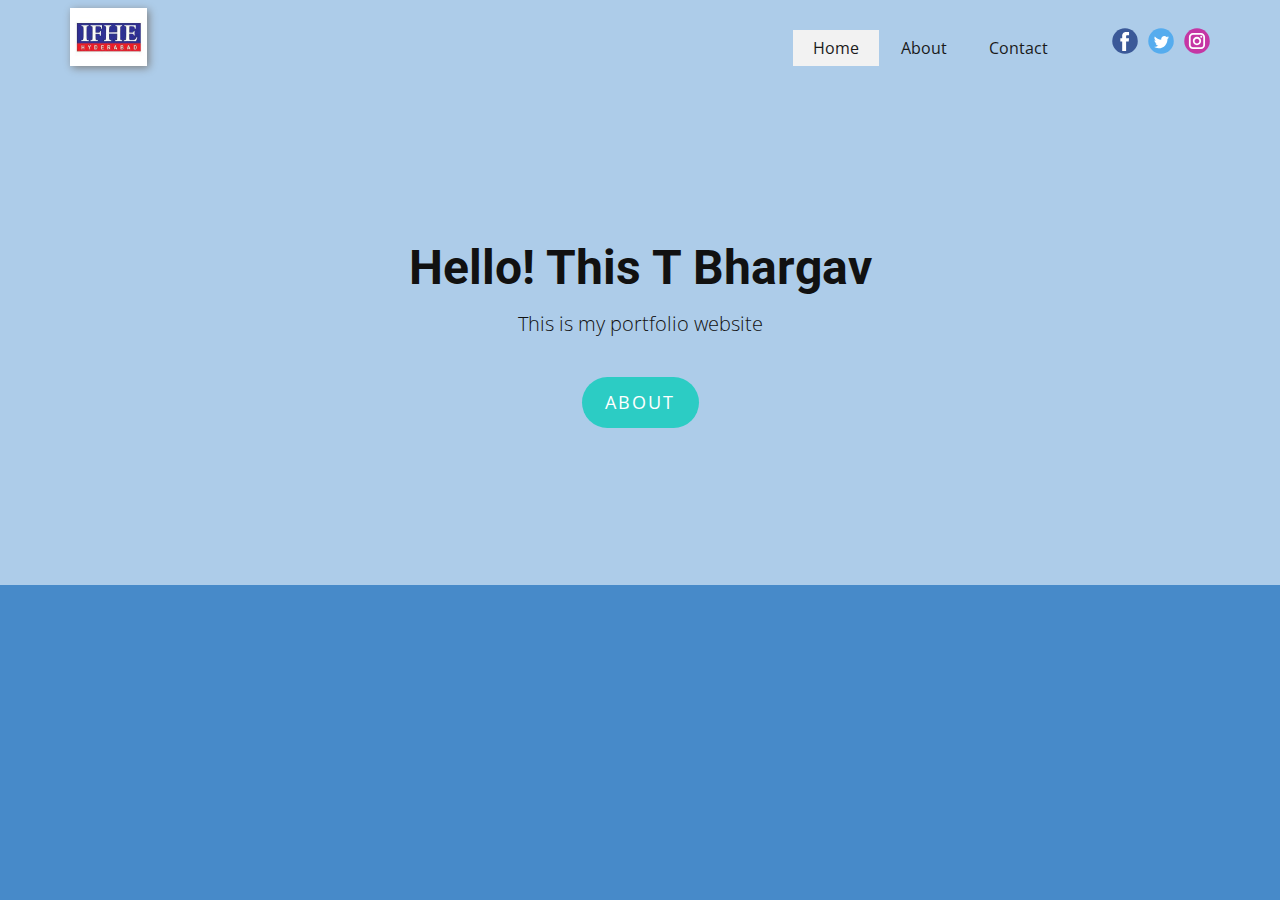
<file: index.html>
<!DOCTYPE html>
<html style="font-size: 16px;">
  <head>
    <meta name="viewport" content="width=device-width, initial-scale=1.0">
    <meta charset="utf-8">
    <meta name="keywords" content="ATTENDANCE MANAGEMENT SYSTEM">
    <meta name="description" content="">
    <meta name="page_type" content="np-template-header-footer-from-plugin">
    <title>Home</title>
    <link rel="stylesheet" href="nicepage.css" media="screen">
<link rel="stylesheet" href="Home.css" media="screen">
    <script class="u-script" type="text/javascript" src="jquery.js" defer=""></script>
    <script class="u-script" type="text/javascript" src="nicepage.js" defer=""></script>
    <meta name="generator" content="Nicepage 3.29.1, nicepage.com">
    <link id="u-theme-google-font" rel="stylesheet" href="https://fonts.googleapis.com/css?family=Roboto:100,100i,300,300i,400,400i,500,500i,700,700i,900,900i|Open+Sans:300,300i,400,400i,600,600i,700,700i,800,800i">
    
    
    <script type="application/ld+json">{
		"@context": "http://schema.org",
		"@type": "Organization",
		"name": "",
		"logo": "images/download32.jpg",
		"sameAs": [
				"Home.html",
				"Home.html",
				"Home.html"
		]
}</script>
    <meta name="theme-color" content="#478ac9">
    <meta property="og:title" content="Home">
    <meta property="og:type" content="website">
  </head>
  <body data-home-page="Home.html" data-home-page-title="Home" class="u-body u-palette-1-base"><header class="u-align-left u-clearfix u-header u-palette-1-light-2 u-header" id="sec-3643"><div class="u-clearfix u-sheet u-sheet-1">
        <a href="Home.html" data-page-id="33794076" class="u-image u-logo u-image-1" data-image-width="259" data-image-height="194" title="Home" data-animation-name="fadeIn" data-animation-duration="1000" data-animation-delay="0" data-animation-direction="">
          <img src="images/download32.jpg" class="u-logo-image u-logo-image-1">
        </a>
        <div class="u-social-icons u-spacing-10 u-social-icons-1">
          <a class="u-social-url" title="facebook" target="_blank" href="Home.html"><span class="u-icon u-social-facebook u-social-icon u-icon-1"><svg class="u-svg-link" preserveAspectRatio="xMidYMin slice" viewBox="0 0 112 112" style=""><use xmlns:xlink="http://www.w3.org/1999/xlink" xlink:href="#svg-0bee"></use></svg><svg class="u-svg-content" viewBox="0 0 112 112" x="0" y="0" id="svg-0bee"><circle fill="currentColor" cx="56.1" cy="56.1" r="55"></circle><path fill="#FFFFFF" d="M73.5,31.6h-9.1c-1.4,0-3.6,0.8-3.6,3.9v8.5h12.6L72,58.3H60.8v40.8H43.9V58.3h-8V43.9h8v-9.2
            c0-6.7,3.1-17,17-17h12.5v13.9H73.5z"></path></svg></span>
          </a>
          <a class="u-social-url" title="twitter" target="_blank" href="Home.html"><span class="u-icon u-social-icon u-social-twitter u-icon-2"><svg class="u-svg-link" preserveAspectRatio="xMidYMin slice" viewBox="0 0 112 112" style=""><use xmlns:xlink="http://www.w3.org/1999/xlink" xlink:href="#svg-855e"></use></svg><svg class="u-svg-content" viewBox="0 0 112 112" x="0" y="0" id="svg-855e"><circle fill="currentColor" class="st0" cx="56.1" cy="56.1" r="55"></circle><path fill="#FFFFFF" d="M83.8,47.3c0,0.6,0,1.2,0,1.7c0,17.7-13.5,38.2-38.2,38.2C38,87.2,31,85,25,81.2c1,0.1,2.1,0.2,3.2,0.2
            c6.3,0,12.1-2.1,16.7-5.7c-5.9-0.1-10.8-4-12.5-9.3c0.8,0.2,1.7,0.2,2.5,0.2c1.2,0,2.4-0.2,3.5-0.5c-6.1-1.2-10.8-6.7-10.8-13.1
            c0-0.1,0-0.1,0-0.2c1.8,1,3.9,1.6,6.1,1.7c-3.6-2.4-6-6.5-6-11.2c0-2.5,0.7-4.8,1.8-6.7c6.6,8.1,16.5,13.5,27.6,14
            c-0.2-1-0.3-2-0.3-3.1c0-7.4,6-13.4,13.4-13.4c3.9,0,7.3,1.6,9.8,4.2c3.1-0.6,5.9-1.7,8.5-3.3c-1,3.1-3.1,5.8-5.9,7.4
            c2.7-0.3,5.3-1,7.7-2.1C88.7,43,86.4,45.4,83.8,47.3z"></path></svg></span>
          </a>
          <a class="u-social-url" title="instagram" target="_blank" href="Home.html"><span class="u-icon u-social-icon u-social-instagram u-icon-3"><svg class="u-svg-link" preserveAspectRatio="xMidYMin slice" viewBox="0 0 112 112" style=""><use xmlns:xlink="http://www.w3.org/1999/xlink" xlink:href="#svg-4ca7"></use></svg><svg class="u-svg-content" viewBox="0 0 112 112" x="0" y="0" id="svg-4ca7"><circle fill="currentColor" cx="56.1" cy="56.1" r="55"></circle><path fill="#FFFFFF" d="M55.9,38.2c-9.9,0-17.9,8-17.9,17.9C38,66,46,74,55.9,74c9.9,0,17.9-8,17.9-17.9C73.8,46.2,65.8,38.2,55.9,38.2
            z M55.9,66.4c-5.7,0-10.3-4.6-10.3-10.3c-0.1-5.7,4.6-10.3,10.3-10.3c5.7,0,10.3,4.6,10.3,10.3C66.2,61.8,61.6,66.4,55.9,66.4z"></path><path fill="#FFFFFF" d="M74.3,33.5c-2.3,0-4.2,1.9-4.2,4.2s1.9,4.2,4.2,4.2s4.2-1.9,4.2-4.2S76.6,33.5,74.3,33.5z"></path><path fill="#FFFFFF" d="M73.1,21.3H38.6c-9.7,0-17.5,7.9-17.5,17.5v34.5c0,9.7,7.9,17.6,17.5,17.6h34.5c9.7,0,17.5-7.9,17.5-17.5V38.8
            C90.6,29.1,82.7,21.3,73.1,21.3z M83,73.3c0,5.5-4.5,9.9-9.9,9.9H38.6c-5.5,0-9.9-4.5-9.9-9.9V38.8c0-5.5,4.5-9.9,9.9-9.9h34.5
            c5.5,0,9.9,4.5,9.9,9.9V73.3z"></path></svg></span>
          </a>
        </div>
        <nav class="u-align-left u-menu u-menu-dropdown u-offcanvas u-menu-1">
          <div class="menu-collapse" style="font-size: 1rem;">
            <a class="u-button-style u-nav-link" href="#">
              <svg class="u-svg-link" preserveAspectRatio="xMidYMin slice" viewBox="0 0 302 302" style=""><use xmlns:xlink="http://www.w3.org/1999/xlink" xlink:href="#svg-8a8f"></use></svg>
              <svg xmlns="http://www.w3.org/2000/svg" xmlns:xlink="http://www.w3.org/1999/xlink" version="1.1" id="svg-8a8f" x="0px" y="0px" viewBox="0 0 302 302" style="enable-background:new 0 0 302 302;" xml:space="preserve" class="u-svg-content"><g><rect y="36" width="302" height="30"></rect><rect y="236" width="302" height="30"></rect><rect y="136" width="302" height="30"></rect>
</g><g></g><g></g><g></g><g></g><g></g><g></g><g></g><g></g><g></g><g></g><g></g><g></g><g></g><g></g><g></g></svg>
            </a>
          </div>
          <div class="u-custom-menu u-nav-container">
            <ul class="u-nav u-spacing-2 u-unstyled u-nav-1"><li class="u-nav-item"><a class="u-active-grey-5 u-button-style u-hover-grey-10 u-nav-link u-text-active-grey-90 u-text-grey-90 u-text-hover-grey-90" href="Home.html" style="padding: 10px 20px;">Home</a>
</li><li class="u-nav-item"><a class="u-active-grey-5 u-button-style u-hover-grey-10 u-nav-link u-text-active-grey-90 u-text-grey-90 u-text-hover-grey-90" href="About.html" style="padding: 10px 20px;">About</a>
</li><li class="u-nav-item"><a class="u-active-grey-5 u-button-style u-hover-grey-10 u-nav-link u-text-active-grey-90 u-text-grey-90 u-text-hover-grey-90" href="contact.html" style="padding: 10px 20px;">Contact</a>
</li></ul>
          </div>
          <div class="u-custom-menu u-nav-container-collapse">
            <div class="u-align-center u-black u-container-style u-inner-container-layout u-opacity u-opacity-95 u-sidenav">
              <div class="u-inner-container-layout u-sidenav-overflow">
                <div class="u-menu-close"></div>
                <ul class="u-align-center u-nav u-popupmenu-items u-unstyled u-nav-2"><li class="u-nav-item"><a class="u-button-style u-nav-link" href="Home.html" style="padding: 10px 20px;">Home</a>
</li><li class="u-nav-item"><a class="u-button-style u-nav-link" href="About.html" style="padding: 10px 20px;">About</a>
</li><li class="u-nav-item"><a class="u-button-style u-nav-link" href="contact.html" style="padding: 10px 20px;">Contact</a>
</li></ul>
              </div>
            </div>
            <div class="u-black u-menu-overlay u-opacity u-opacity-70"></div>
          </div>
        </nav>
      </div></header>
    <section class="u-align-left u-clearfix u-palette-1-light-2 u-section-1" id="sec-310b">
      <div class="u-clearfix u-sheet u-valign-middle u-sheet-1">
        <div class="u-align-center u-container-style u-group u-palette-1-light-2 u-group-1">
          <div class="u-container-layout u-valign-middle u-container-layout-1">
            <h1 class="u-text u-text-default u-text-1">Hello! This T Bhargav</h1>
            <p class="u-text u-text-2">This is my portfolio website</p>
            <a href="About.html" data-page-id="20308409" class="u-border-none u-btn u-btn-round u-button-style u-color-scheme-summer-time u-color-style-multicolor-1 u-hover-palette-5-light-2 u-palette-4-base u-radius-50 u-btn-1">about</a>
          </div>
        </div>
      </div>
    </section>
    
    
    
  </body>
</html>
</file>
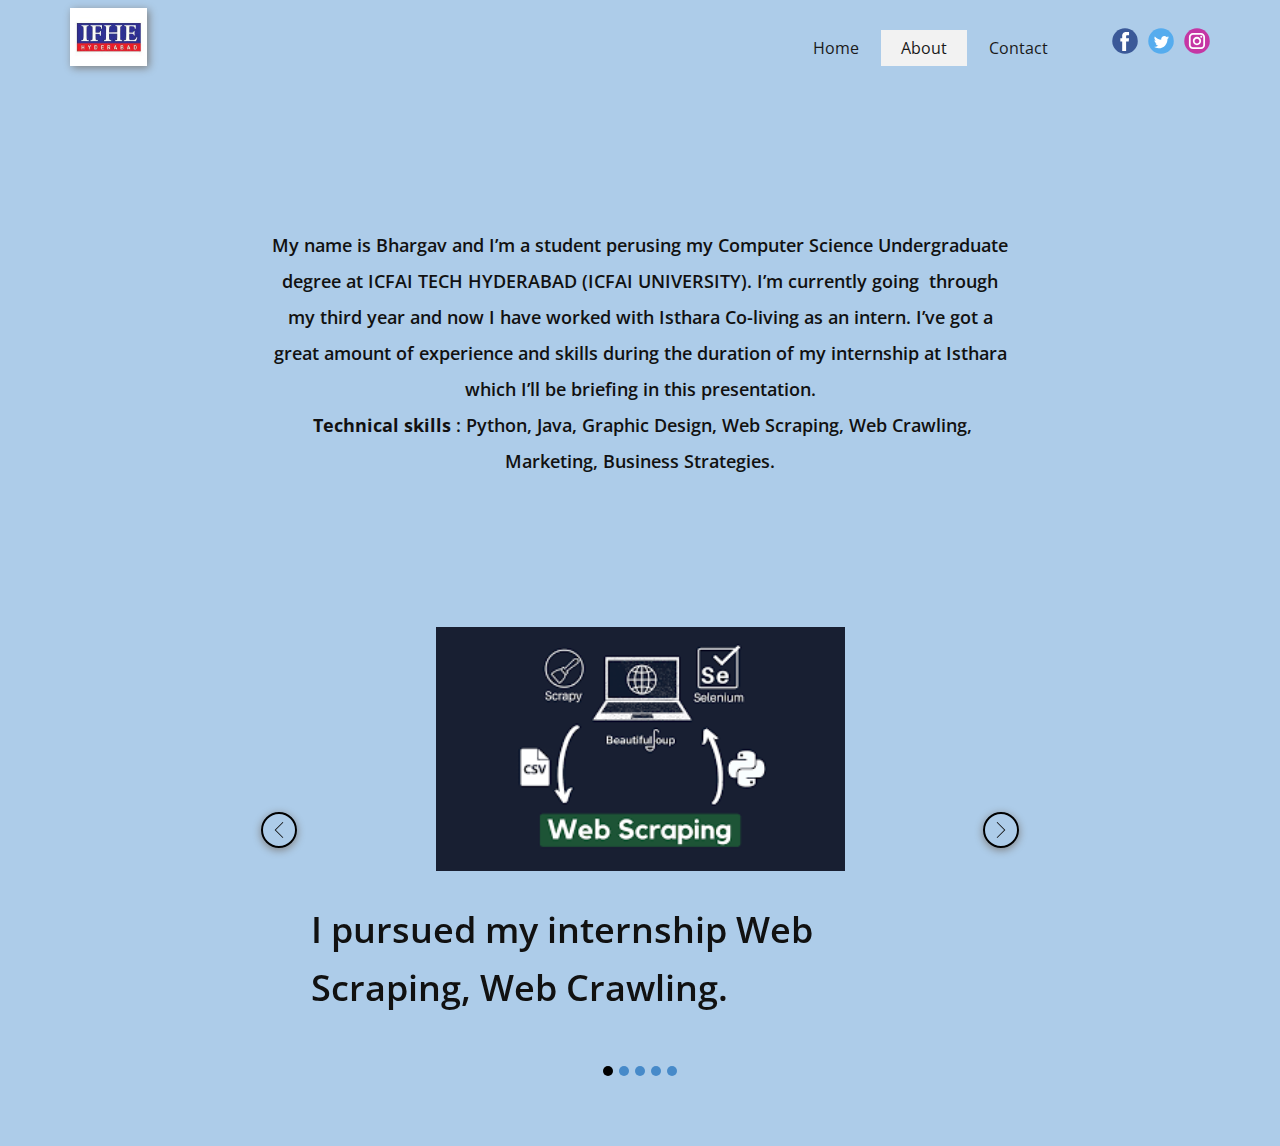
<file: About.html>
<!DOCTYPE html>
<html style="font-size: 16px;">
  <head>
    <meta name="viewport" content="width=device-width, initial-scale=1.0">
    <meta charset="utf-8">
    <meta name="keywords" content="">
    <meta name="description" content="">
    <meta name="page_type" content="np-template-header-footer-from-plugin">
    <title>About</title>
    <link rel="stylesheet" href="nicepage.css" media="screen">
<link rel="stylesheet" href="About.css" media="screen">
    <script class="u-script" type="text/javascript" src="jquery.js" defer=""></script>
    <script class="u-script" type="text/javascript" src="nicepage.js" defer=""></script>
    <meta name="generator" content="Nicepage 3.29.1, nicepage.com">
    <link id="u-theme-google-font" rel="stylesheet" href="https://fonts.googleapis.com/css?family=Roboto:100,100i,300,300i,400,400i,500,500i,700,700i,900,900i|Open+Sans:300,300i,400,400i,600,600i,700,700i,800,800i">
    
    
    
    <script type="application/ld+json">{
		"@context": "http://schema.org",
		"@type": "Organization",
		"name": "",
		"logo": "images/download32.jpg",
		"sameAs": [
				"Home.html",
				"Home.html",
				"Home.html"
		]
}</script>
    <meta name="theme-color" content="#478ac9">
    <meta property="og:title" content="About">
    <meta property="og:type" content="website">
  </head>
  <body class="u-body"><header class="u-align-left u-clearfix u-header u-palette-1-light-2 u-header" id="sec-3643"><div class="u-clearfix u-sheet u-sheet-1">
        <a href="Home.html" data-page-id="33794076" class="u-image u-logo u-image-1" data-image-width="259" data-image-height="194" title="Home" data-animation-name="fadeIn" data-animation-duration="1000" data-animation-delay="0" data-animation-direction="">
          <img src="images/download32.jpg" class="u-logo-image u-logo-image-1">
        </a>
        <div class="u-social-icons u-spacing-10 u-social-icons-1">
          <a class="u-social-url" title="facebook" target="_blank" href="Home.html"><span class="u-icon u-social-facebook u-social-icon u-icon-1"><svg class="u-svg-link" preserveAspectRatio="xMidYMin slice" viewBox="0 0 112 112" style=""><use xmlns:xlink="http://www.w3.org/1999/xlink" xlink:href="#svg-0bee"></use></svg><svg class="u-svg-content" viewBox="0 0 112 112" x="0" y="0" id="svg-0bee"><circle fill="currentColor" cx="56.1" cy="56.1" r="55"></circle><path fill="#FFFFFF" d="M73.5,31.6h-9.1c-1.4,0-3.6,0.8-3.6,3.9v8.5h12.6L72,58.3H60.8v40.8H43.9V58.3h-8V43.9h8v-9.2
            c0-6.7,3.1-17,17-17h12.5v13.9H73.5z"></path></svg></span>
          </a>
          <a class="u-social-url" title="twitter" target="_blank" href="Home.html"><span class="u-icon u-social-icon u-social-twitter u-icon-2"><svg class="u-svg-link" preserveAspectRatio="xMidYMin slice" viewBox="0 0 112 112" style=""><use xmlns:xlink="http://www.w3.org/1999/xlink" xlink:href="#svg-855e"></use></svg><svg class="u-svg-content" viewBox="0 0 112 112" x="0" y="0" id="svg-855e"><circle fill="currentColor" class="st0" cx="56.1" cy="56.1" r="55"></circle><path fill="#FFFFFF" d="M83.8,47.3c0,0.6,0,1.2,0,1.7c0,17.7-13.5,38.2-38.2,38.2C38,87.2,31,85,25,81.2c1,0.1,2.1,0.2,3.2,0.2
            c6.3,0,12.1-2.1,16.7-5.7c-5.9-0.1-10.8-4-12.5-9.3c0.8,0.2,1.7,0.2,2.5,0.2c1.2,0,2.4-0.2,3.5-0.5c-6.1-1.2-10.8-6.7-10.8-13.1
            c0-0.1,0-0.1,0-0.2c1.8,1,3.9,1.6,6.1,1.7c-3.6-2.4-6-6.5-6-11.2c0-2.5,0.7-4.8,1.8-6.7c6.6,8.1,16.5,13.5,27.6,14
            c-0.2-1-0.3-2-0.3-3.1c0-7.4,6-13.4,13.4-13.4c3.9,0,7.3,1.6,9.8,4.2c3.1-0.6,5.9-1.7,8.5-3.3c-1,3.1-3.1,5.8-5.9,7.4
            c2.7-0.3,5.3-1,7.7-2.1C88.7,43,86.4,45.4,83.8,47.3z"></path></svg></span>
          </a>
          <a class="u-social-url" title="instagram" target="_blank" href="Home.html"><span class="u-icon u-social-icon u-social-instagram u-icon-3"><svg class="u-svg-link" preserveAspectRatio="xMidYMin slice" viewBox="0 0 112 112" style=""><use xmlns:xlink="http://www.w3.org/1999/xlink" xlink:href="#svg-4ca7"></use></svg><svg class="u-svg-content" viewBox="0 0 112 112" x="0" y="0" id="svg-4ca7"><circle fill="currentColor" cx="56.1" cy="56.1" r="55"></circle><path fill="#FFFFFF" d="M55.9,38.2c-9.9,0-17.9,8-17.9,17.9C38,66,46,74,55.9,74c9.9,0,17.9-8,17.9-17.9C73.8,46.2,65.8,38.2,55.9,38.2
            z M55.9,66.4c-5.7,0-10.3-4.6-10.3-10.3c-0.1-5.7,4.6-10.3,10.3-10.3c5.7,0,10.3,4.6,10.3,10.3C66.2,61.8,61.6,66.4,55.9,66.4z"></path><path fill="#FFFFFF" d="M74.3,33.5c-2.3,0-4.2,1.9-4.2,4.2s1.9,4.2,4.2,4.2s4.2-1.9,4.2-4.2S76.6,33.5,74.3,33.5z"></path><path fill="#FFFFFF" d="M73.1,21.3H38.6c-9.7,0-17.5,7.9-17.5,17.5v34.5c0,9.7,7.9,17.6,17.5,17.6h34.5c9.7,0,17.5-7.9,17.5-17.5V38.8
            C90.6,29.1,82.7,21.3,73.1,21.3z M83,73.3c0,5.5-4.5,9.9-9.9,9.9H38.6c-5.5,0-9.9-4.5-9.9-9.9V38.8c0-5.5,4.5-9.9,9.9-9.9h34.5
            c5.5,0,9.9,4.5,9.9,9.9V73.3z"></path></svg></span>
          </a>
        </div>
        <nav class="u-align-left u-menu u-menu-dropdown u-offcanvas u-menu-1">
          <div class="menu-collapse" style="font-size: 1rem;">
            <a class="u-button-style u-nav-link" href="#">
              <svg class="u-svg-link" preserveAspectRatio="xMidYMin slice" viewBox="0 0 302 302" style=""><use xmlns:xlink="http://www.w3.org/1999/xlink" xlink:href="#svg-8a8f"></use></svg>
              <svg xmlns="http://www.w3.org/2000/svg" xmlns:xlink="http://www.w3.org/1999/xlink" version="1.1" id="svg-8a8f" x="0px" y="0px" viewBox="0 0 302 302" style="enable-background:new 0 0 302 302;" xml:space="preserve" class="u-svg-content"><g><rect y="36" width="302" height="30"></rect><rect y="236" width="302" height="30"></rect><rect y="136" width="302" height="30"></rect>
</g><g></g><g></g><g></g><g></g><g></g><g></g><g></g><g></g><g></g><g></g><g></g><g></g><g></g><g></g><g></g></svg>
            </a>
          </div>
          <div class="u-custom-menu u-nav-container">
            <ul class="u-nav u-spacing-2 u-unstyled u-nav-1"><li class="u-nav-item"><a class="u-active-grey-5 u-button-style u-hover-grey-10 u-nav-link u-text-active-grey-90 u-text-grey-90 u-text-hover-grey-90" href="Home.html" style="padding: 10px 20px;">Home</a>
</li><li class="u-nav-item"><a class="u-active-grey-5 u-button-style u-hover-grey-10 u-nav-link u-text-active-grey-90 u-text-grey-90 u-text-hover-grey-90" href="About.html" style="padding: 10px 20px;">About</a>
</li><li class="u-nav-item"><a class="u-active-grey-5 u-button-style u-hover-grey-10 u-nav-link u-text-active-grey-90 u-text-grey-90 u-text-hover-grey-90" href="contact.html" style="padding: 10px 20px;">Contact</a>
</li></ul>
          </div>
          <div class="u-custom-menu u-nav-container-collapse">
            <div class="u-align-center u-black u-container-style u-inner-container-layout u-opacity u-opacity-95 u-sidenav">
              <div class="u-inner-container-layout u-sidenav-overflow">
                <div class="u-menu-close"></div>
                <ul class="u-align-center u-nav u-popupmenu-items u-unstyled u-nav-2"><li class="u-nav-item"><a class="u-button-style u-nav-link" href="Home.html" style="padding: 10px 20px;">Home</a>
</li><li class="u-nav-item"><a class="u-button-style u-nav-link" href="About.html" style="padding: 10px 20px;">About</a>
</li><li class="u-nav-item"><a class="u-button-style u-nav-link" href="contact.html" style="padding: 10px 20px;">Contact</a>
</li></ul>
              </div>
            </div>
            <div class="u-black u-menu-overlay u-opacity u-opacity-70"></div>
          </div>
        </nav>
      </div></header>
    <section class="u-clearfix u-palette-1-light-2 u-section-1" id="sec-ad5e">
      <div class="u-clearfix u-sheet u-sheet-1">
        <div class="u-container-style u-group u-palette-1-light-2 u-group-1">
          <div class="u-container-layout u-container-layout-1">
            <p class="u-align-center u-text u-text-1"> My name is Bhargav and I’m a student perusing my Computer Science
Undergraduate degree at ICFAI TECH HYDERABAD (ICFAI UNIVERSITY).
I’m currently going&nbsp; through my third year and now I have worked with Isthara
Co-living as an intern. I’ve got a great amount of experience and skills
during the duration of my internship at Isthara which I’ll be briefing in
this presentation.<br>&nbsp;<span style="font-weight: 700;">Technical skills</span> : Python, Java, Graphic Design, Web Scraping, Web Crawling,
Marketing, Business Strategies.
            </p>
          </div>
        </div>
      </div>
    </section>
    <section class="u-align-center u-clearfix u-palette-1-light-2 u-section-2" id="sec-027c">
      <div class="u-clearfix u-sheet u-sheet-1">
        <div id="carousel-bd35" data-interval="5000" data-u-ride="carousel" class="u-carousel u-expanded-width-xs u-slider u-slider-1">
          <ol class="u-absolute-hcenter u-carousel-indicators u-carousel-indicators-1">
            <li data-u-target="#carousel-bd35" class="u-active u-active-black u-hover-black u-palette-1-base u-shape-circle" data-u-slide-to="0" style="width: 10px; height: 10px; background-image: none;"></li>
            <li data-u-target="#carousel-bd35" class="u-active-black u-hover-black u-palette-1-base u-shape-circle" data-u-slide-to="1" style="width: 10px; height: 10px; background-image: none;"></li>
            <li data-u-target="#carousel-bd35" class="u-active-black u-hover-black u-palette-1-base u-shape-circle" data-u-slide-to="2" style="width: 10px; height: 10px; background-image: none;"></li>
            <li data-u-target="#carousel-bd35" class="u-active-black u-hover-black u-palette-1-base u-shape-circle" data-u-slide-to="3" style="width: 10px; height: 10px; background-image: none;"></li>
            <li data-u-target="#carousel-bd35" class="u-active-black u-hover-black u-palette-1-base u-shape-circle" data-u-slide-to="4" style="width: 10px; height: 10px; background-image: none;"></li>
          </ol>
          <div class="u-carousel-inner" role="listbox">
            <div class="u-active u-carousel-item u-container-style u-slide u-carousel-item-1">
              <div class="u-container-layout u-container-layout-1">
                <img class="u-image u-image-default u-image-1" src="images/download7.png" alt="" data-image-width="293" data-image-height="172">
                <p class="u-text u-text-default u-text-1">I pursued my internship Web Scraping, Web Crawling.</p>
              </div>
            </div>
            <div class="u-align-center u-carousel-item u-container-style u-slide u-carousel-item-2">
              <div class="u-container-layout u-valign-top u-container-layout-2">
                <div alt="" class="u-border-2 u-border-grey-75 u-expanded-width-lg u-expanded-width-md u-expanded-width-sm u-expanded-width-xl u-image u-image-circle u-image-2" data-image-width="311" data-image-height="162"></div>
                <p class="u-text u-text-2">Web Crawling is also part of my internship learnings.&nbsp;</p>
              </div>
            </div>
            <div class="u-carousel-item u-container-style u-slide u-carousel-item-3">
              <div class="u-container-layout u-container-layout-3">
                <div class="u-image u-image-circle u-image-3" alt="" data-image-width="300" data-image-height="168"></div>
                <p class="u-text u-text-default u-text-3">Graphic Designing is the area in which I have started working recently and have created designs of some resposive websites.</p>
              </div>
            </div>
            <div class="u-align-center u-carousel-item u-container-style u-slide u-carousel-item-4">
              <div class="u-container-layout u-valign-top u-container-layout-4">
                <div alt="" class="u-expanded-width-lg u-expanded-width-md u-expanded-width-sm u-expanded-width-xl u-image u-image-circle u-image-4" data-image-width="311" data-image-height="162"></div>
                <p class="u-text u-text-4">I am learning about blockchain technology for my special project.</p>
              </div>
            </div>
            <div class="u-carousel-item u-container-style u-slide u-carousel-item-5">
              <div class="u-container-layout u-valign-bottom u-container-layout-5">
                <img class="u-image u-image-default u-image-5" src="images/download38.jpg" alt="" data-image-width="318" data-image-height="159">
                <p class="u-align-left u-text u-text-5">Learning React JS and NEXT JS to complement my special project.</p>
              </div>
            </div>
          </div>
          <a class="u-absolute-vcenter u-border-2 u-border-black u-border-hover-palette-5-dark-1 u-carousel-control u-carousel-control-prev u-icon-circle u-spacing-8 u-text-body-color u-carousel-control-1" href="#carousel-bd35" role="button" data-u-slide="prev">
            <span aria-hidden="true">
              <svg viewBox="0 0 477.175 477.175"><path d="M145.188,238.575l215.5-215.5c5.3-5.3,5.3-13.8,0-19.1s-13.8-5.3-19.1,0l-225.1,225.1c-5.3,5.3-5.3,13.8,0,19.1l225.1,225
                    c2.6,2.6,6.1,4,9.5,4s6.9-1.3,9.5-4c5.3-5.3,5.3-13.8,0-19.1L145.188,238.575z"></path></svg>
            </span>
            <span class="sr-only">+Previous</span>
          </a>
          <a class="u-absolute-vcenter u-border-2 u-border-black u-border-hover-palette-5-dark-1 u-carousel-control u-carousel-control-next u-icon-circle u-spacing-8 u-text-body-color u-carousel-control-2" href="#carousel-bd35" role="button" data-u-slide="next">
            <span aria-hidden="true">
              <svg viewBox="0 0 477.175 477.175"><path d="M360.731,229.075l-225.1-225.1c-5.3-5.3-13.8-5.3-19.1,0s-5.3,13.8,0,19.1l215.5,215.5l-215.5,215.5
                    c-5.3,5.3-5.3,13.8,0,19.1c2.6,2.6,6.1,4,9.5,4c3.4,0,6.9-1.3,9.5-4l225.1-225.1C365.931,242.875,365.931,234.275,360.731,229.075z"></path></svg>
            </span>
            <span class="sr-only">+Next</span>
          </a>
        </div>
      </div>
    </section>
    
    
    
  </body>
</html>
</file>
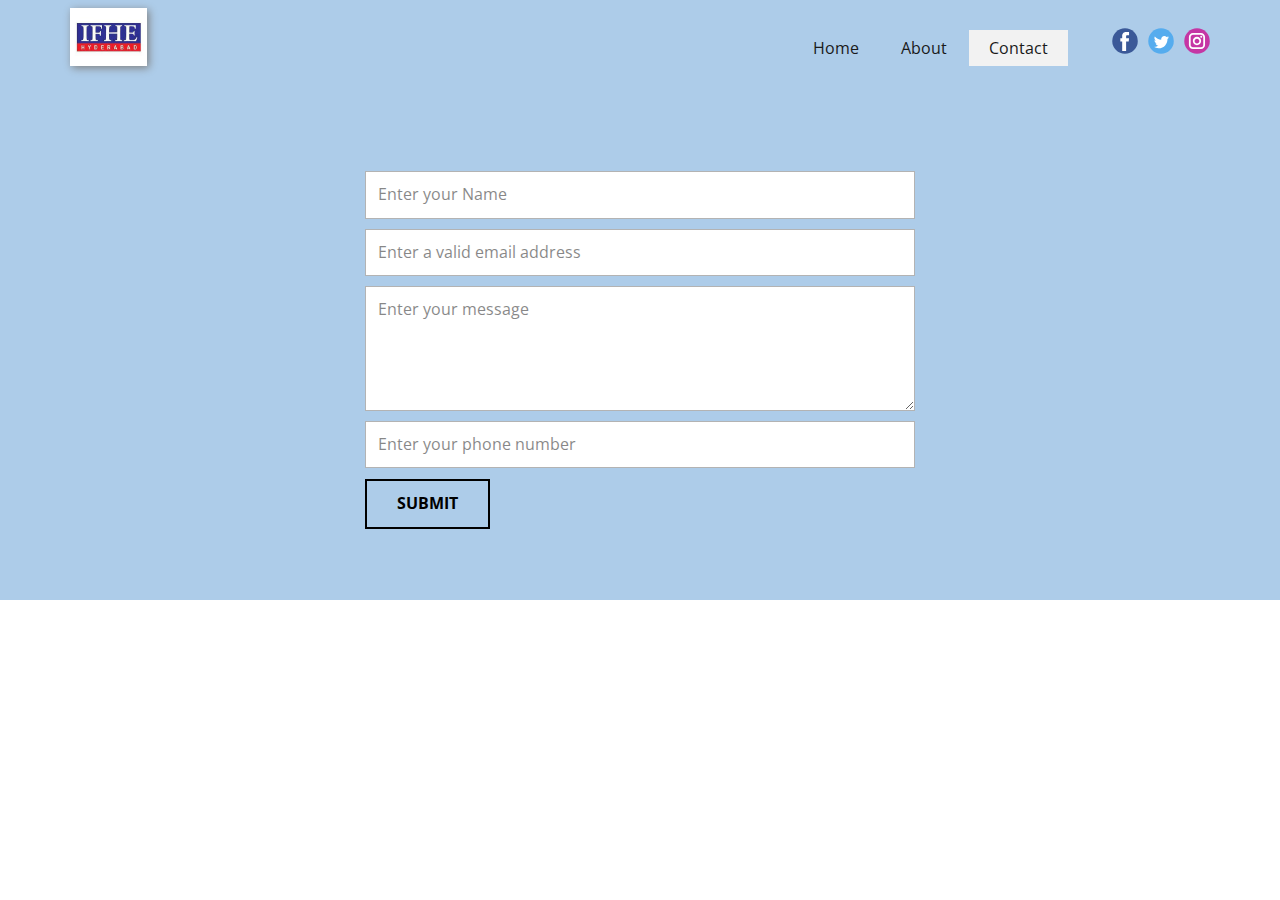
<file: contact.html>
<!DOCTYPE html>
<html style="font-size: 16px;">
  <head>
    <meta name="viewport" content="width=device-width, initial-scale=1.0">
    <meta charset="utf-8">
    <meta name="keywords" content="">
    <meta name="description" content="">
    <meta name="page_type" content="np-template-header-footer-from-plugin">
    <title>contact</title>
    <link rel="stylesheet" href="nicepage.css" media="screen">
<link rel="stylesheet" href="contact.css" media="screen">
    <script class="u-script" type="text/javascript" src="jquery.js" defer=""></script>
    <script class="u-script" type="text/javascript" src="nicepage.js" defer=""></script>
    <meta name="generator" content="Nicepage 3.29.1, nicepage.com">
    <link id="u-theme-google-font" rel="stylesheet" href="https://fonts.googleapis.com/css?family=Roboto:100,100i,300,300i,400,400i,500,500i,700,700i,900,900i|Open+Sans:300,300i,400,400i,600,600i,700,700i,800,800i">
    
    
    <script type="application/ld+json">{
		"@context": "http://schema.org",
		"@type": "Organization",
		"name": "",
		"logo": "images/download32.jpg",
		"sameAs": [
				"Home.html",
				"Home.html",
				"Home.html"
		]
}</script>
    <meta name="theme-color" content="#478ac9">
    <meta property="og:title" content="contact">
    <meta property="og:type" content="website">
  </head>
  <body class="u-body"><header class="u-align-left u-clearfix u-header u-palette-1-light-2 u-header" id="sec-3643"><div class="u-clearfix u-sheet u-sheet-1">
        <a href="Home.html" data-page-id="33794076" class="u-image u-logo u-image-1" data-image-width="259" data-image-height="194" title="Home" data-animation-name="fadeIn" data-animation-duration="1000" data-animation-delay="0" data-animation-direction="">
          <img src="images/download32.jpg" class="u-logo-image u-logo-image-1">
        </a>
        <div class="u-social-icons u-spacing-10 u-social-icons-1">
          <a class="u-social-url" title="facebook" target="_blank" href="Home.html"><span class="u-icon u-social-facebook u-social-icon u-icon-1"><svg class="u-svg-link" preserveAspectRatio="xMidYMin slice" viewBox="0 0 112 112" style=""><use xmlns:xlink="http://www.w3.org/1999/xlink" xlink:href="#svg-0bee"></use></svg><svg class="u-svg-content" viewBox="0 0 112 112" x="0" y="0" id="svg-0bee"><circle fill="currentColor" cx="56.1" cy="56.1" r="55"></circle><path fill="#FFFFFF" d="M73.5,31.6h-9.1c-1.4,0-3.6,0.8-3.6,3.9v8.5h12.6L72,58.3H60.8v40.8H43.9V58.3h-8V43.9h8v-9.2
            c0-6.7,3.1-17,17-17h12.5v13.9H73.5z"></path></svg></span>
          </a>
          <a class="u-social-url" title="twitter" target="_blank" href="Home.html"><span class="u-icon u-social-icon u-social-twitter u-icon-2"><svg class="u-svg-link" preserveAspectRatio="xMidYMin slice" viewBox="0 0 112 112" style=""><use xmlns:xlink="http://www.w3.org/1999/xlink" xlink:href="#svg-855e"></use></svg><svg class="u-svg-content" viewBox="0 0 112 112" x="0" y="0" id="svg-855e"><circle fill="currentColor" class="st0" cx="56.1" cy="56.1" r="55"></circle><path fill="#FFFFFF" d="M83.8,47.3c0,0.6,0,1.2,0,1.7c0,17.7-13.5,38.2-38.2,38.2C38,87.2,31,85,25,81.2c1,0.1,2.1,0.2,3.2,0.2
            c6.3,0,12.1-2.1,16.7-5.7c-5.9-0.1-10.8-4-12.5-9.3c0.8,0.2,1.7,0.2,2.5,0.2c1.2,0,2.4-0.2,3.5-0.5c-6.1-1.2-10.8-6.7-10.8-13.1
            c0-0.1,0-0.1,0-0.2c1.8,1,3.9,1.6,6.1,1.7c-3.6-2.4-6-6.5-6-11.2c0-2.5,0.7-4.8,1.8-6.7c6.6,8.1,16.5,13.5,27.6,14
            c-0.2-1-0.3-2-0.3-3.1c0-7.4,6-13.4,13.4-13.4c3.9,0,7.3,1.6,9.8,4.2c3.1-0.6,5.9-1.7,8.5-3.3c-1,3.1-3.1,5.8-5.9,7.4
            c2.7-0.3,5.3-1,7.7-2.1C88.7,43,86.4,45.4,83.8,47.3z"></path></svg></span>
          </a>
          <a class="u-social-url" title="instagram" target="_blank" href="Home.html"><span class="u-icon u-social-icon u-social-instagram u-icon-3"><svg class="u-svg-link" preserveAspectRatio="xMidYMin slice" viewBox="0 0 112 112" style=""><use xmlns:xlink="http://www.w3.org/1999/xlink" xlink:href="#svg-4ca7"></use></svg><svg class="u-svg-content" viewBox="0 0 112 112" x="0" y="0" id="svg-4ca7"><circle fill="currentColor" cx="56.1" cy="56.1" r="55"></circle><path fill="#FFFFFF" d="M55.9,38.2c-9.9,0-17.9,8-17.9,17.9C38,66,46,74,55.9,74c9.9,0,17.9-8,17.9-17.9C73.8,46.2,65.8,38.2,55.9,38.2
            z M55.9,66.4c-5.7,0-10.3-4.6-10.3-10.3c-0.1-5.7,4.6-10.3,10.3-10.3c5.7,0,10.3,4.6,10.3,10.3C66.2,61.8,61.6,66.4,55.9,66.4z"></path><path fill="#FFFFFF" d="M74.3,33.5c-2.3,0-4.2,1.9-4.2,4.2s1.9,4.2,4.2,4.2s4.2-1.9,4.2-4.2S76.6,33.5,74.3,33.5z"></path><path fill="#FFFFFF" d="M73.1,21.3H38.6c-9.7,0-17.5,7.9-17.5,17.5v34.5c0,9.7,7.9,17.6,17.5,17.6h34.5c9.7,0,17.5-7.9,17.5-17.5V38.8
            C90.6,29.1,82.7,21.3,73.1,21.3z M83,73.3c0,5.5-4.5,9.9-9.9,9.9H38.6c-5.5,0-9.9-4.5-9.9-9.9V38.8c0-5.5,4.5-9.9,9.9-9.9h34.5
            c5.5,0,9.9,4.5,9.9,9.9V73.3z"></path></svg></span>
          </a>
        </div>
        <nav class="u-align-left u-menu u-menu-dropdown u-offcanvas u-menu-1">
          <div class="menu-collapse" style="font-size: 1rem;">
            <a class="u-button-style u-nav-link" href="#">
              <svg class="u-svg-link" preserveAspectRatio="xMidYMin slice" viewBox="0 0 302 302" style=""><use xmlns:xlink="http://www.w3.org/1999/xlink" xlink:href="#svg-8a8f"></use></svg>
              <svg xmlns="http://www.w3.org/2000/svg" xmlns:xlink="http://www.w3.org/1999/xlink" version="1.1" id="svg-8a8f" x="0px" y="0px" viewBox="0 0 302 302" style="enable-background:new 0 0 302 302;" xml:space="preserve" class="u-svg-content"><g><rect y="36" width="302" height="30"></rect><rect y="236" width="302" height="30"></rect><rect y="136" width="302" height="30"></rect>
</g><g></g><g></g><g></g><g></g><g></g><g></g><g></g><g></g><g></g><g></g><g></g><g></g><g></g><g></g><g></g></svg>
            </a>
          </div>
          <div class="u-custom-menu u-nav-container">
            <ul class="u-nav u-spacing-2 u-unstyled u-nav-1"><li class="u-nav-item"><a class="u-active-grey-5 u-button-style u-hover-grey-10 u-nav-link u-text-active-grey-90 u-text-grey-90 u-text-hover-grey-90" href="Home.html" style="padding: 10px 20px;">Home</a>
</li><li class="u-nav-item"><a class="u-active-grey-5 u-button-style u-hover-grey-10 u-nav-link u-text-active-grey-90 u-text-grey-90 u-text-hover-grey-90" href="About.html" style="padding: 10px 20px;">About</a>
</li><li class="u-nav-item"><a class="u-active-grey-5 u-button-style u-hover-grey-10 u-nav-link u-text-active-grey-90 u-text-grey-90 u-text-hover-grey-90" href="contact.html" style="padding: 10px 20px;">Contact</a>
</li></ul>
          </div>
          <div class="u-custom-menu u-nav-container-collapse">
            <div class="u-align-center u-black u-container-style u-inner-container-layout u-opacity u-opacity-95 u-sidenav">
              <div class="u-inner-container-layout u-sidenav-overflow">
                <div class="u-menu-close"></div>
                <ul class="u-align-center u-nav u-popupmenu-items u-unstyled u-nav-2"><li class="u-nav-item"><a class="u-button-style u-nav-link" href="Home.html" style="padding: 10px 20px;">Home</a>
</li><li class="u-nav-item"><a class="u-button-style u-nav-link" href="About.html" style="padding: 10px 20px;">About</a>
</li><li class="u-nav-item"><a class="u-button-style u-nav-link" href="contact.html" style="padding: 10px 20px;">Contact</a>
</li></ul>
              </div>
            </div>
            <div class="u-black u-menu-overlay u-opacity u-opacity-70"></div>
          </div>
        </nav>
      </div></header>
    <section class="u-clearfix u-palette-1-light-2 u-section-1" id="sec-2df6">
      <div class="u-clearfix u-sheet u-sheet-1">
        <div class="u-form u-palette-1-light-2 u-form-1">
          <form action="#" method="POST" class="u-clearfix u-form-custom-backend u-form-spacing-10 u-form-vertical u-inner-form" source="custom" name="form" style="padding: 10px;" redirect="true">
            <div class="u-form-group u-form-name">
              <label for="name-357c" class="u-form-control-hidden u-label"></label>
              <input type="text" placeholder="Enter your Name" id="name-357c" name="name" class="u-border-1 u-border-grey-30 u-input u-input-rectangle u-white" required="">
            </div>
            <div class="u-form-email u-form-group">
              <label for="email-357c" class="u-form-control-hidden u-label"></label>
              <input type="email" placeholder="Enter a valid email address" id="email-357c" name="email" class="u-border-1 u-border-grey-30 u-input u-input-rectangle u-white" required="">
            </div>
            <div class="u-form-group u-form-message">
              <label for="message-357c" class="u-form-control-hidden u-label"></label>
              <textarea placeholder="Enter your message" rows="4" cols="50" id="message-357c" name="message" class="u-border-1 u-border-grey-30 u-input u-input-rectangle u-white" required=""></textarea>
            </div>
            <div class="u-form-group u-form-phone u-form-group-4">
              <label for="phone-5959" class="u-form-control-hidden u-label"></label>
              <input type="tel" pattern="\+?\d{0,3}[\s\(\-]?([0-9]{2,3})[\s\)\-]?([\s\-]?)([0-9]{3})[\s\-]?([0-9]{2})[\s\-]?([0-9]{2})" placeholder="Enter your phone number" id="phone-5959" name="phone" class="u-border-1 u-border-grey-30 u-input u-input-rectangle u-white" required="">
            </div>
            <div class="u-align-left u-form-group u-form-submit">
              <a href="#" class="u-border-2 u-border-black u-btn u-btn-submit u-button-style u-hover-black u-none u-text-black u-text-hover-white u-btn-1">SUBMIT<br>
              </a>
              <input type="submit" value="submit" class="u-form-control-hidden">
            </div>
            <div class="u-form-send-message u-form-send-success"> Thank you! Your message has been sent. </div>
            <div class="u-form-send-error u-form-send-message"> Unable to send your message. Please fix errors then try again. </div>
            <input type="hidden" value="" name="recaptchaResponse">
          </form>
        </div>
      </div>
    </section>
    
    
    
  </body>
</html>
</file>
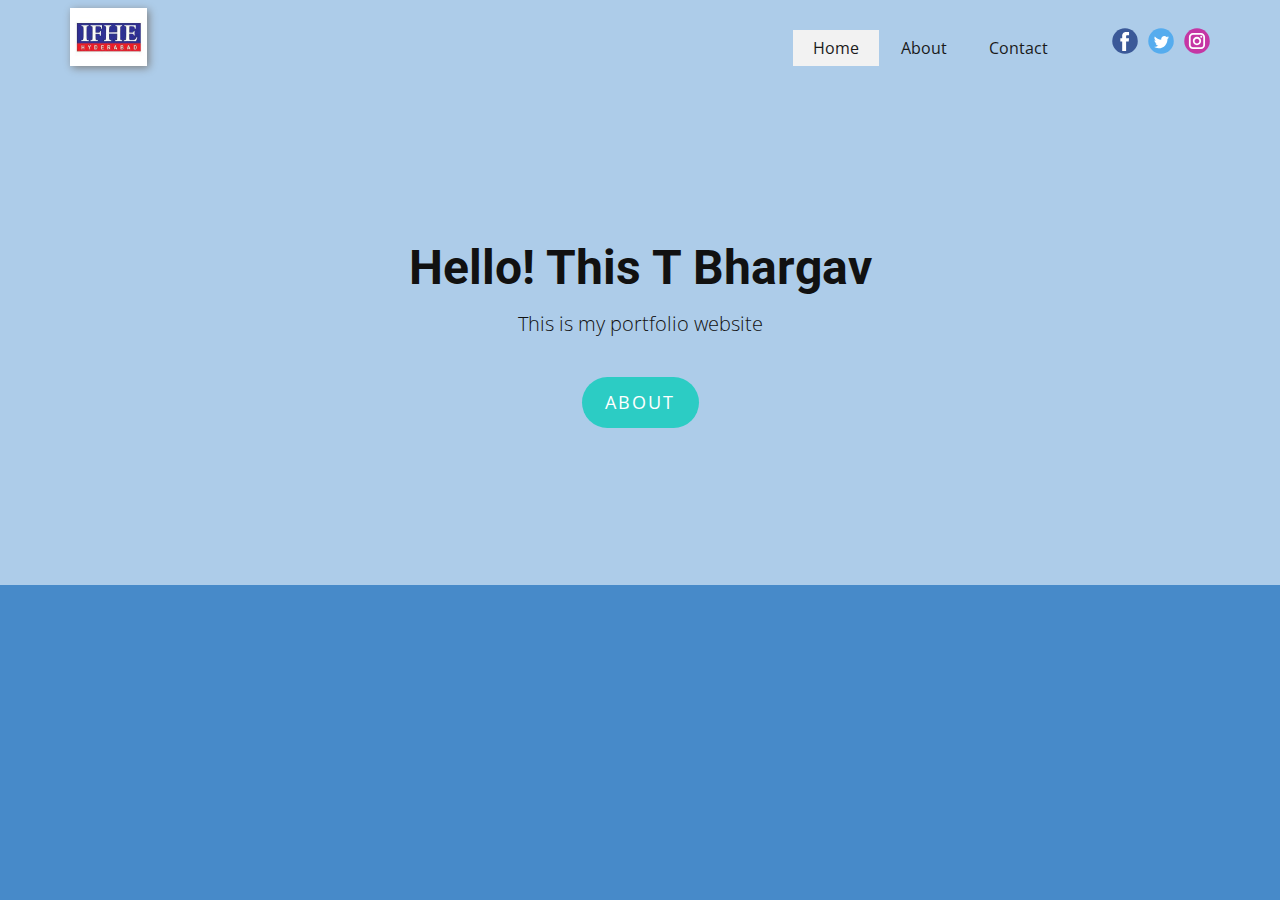
<file: Home.html>
<!DOCTYPE html>
<html style="font-size: 16px;">
  <head>
    <meta name="viewport" content="width=device-width, initial-scale=1.0">
    <meta charset="utf-8">
    <meta name="keywords" content="ATTENDANCE MANAGEMENT SYSTEM">
    <meta name="description" content="">
    <meta name="page_type" content="np-template-header-footer-from-plugin">
    <title>Home</title>
    <link rel="stylesheet" href="nicepage.css" media="screen">
<link rel="stylesheet" href="Home.css" media="screen">
    <script class="u-script" type="text/javascript" src="jquery.js" defer=""></script>
    <script class="u-script" type="text/javascript" src="nicepage.js" defer=""></script>
    <meta name="generator" content="Nicepage 3.29.1, nicepage.com">
    <link id="u-theme-google-font" rel="stylesheet" href="https://fonts.googleapis.com/css?family=Roboto:100,100i,300,300i,400,400i,500,500i,700,700i,900,900i|Open+Sans:300,300i,400,400i,600,600i,700,700i,800,800i">
    
    
    <script type="application/ld+json">{
		"@context": "http://schema.org",
		"@type": "Organization",
		"name": "",
		"logo": "images/download32.jpg",
		"sameAs": [
				"Home.html",
				"Home.html",
				"Home.html"
		]
}</script>
    <meta name="theme-color" content="#478ac9">
    <meta property="og:title" content="Home">
    <meta property="og:type" content="website">
  </head>
  <body class="u-body u-palette-1-base"><header class="u-align-left u-clearfix u-header u-palette-1-light-2 u-header" id="sec-3643"><div class="u-clearfix u-sheet u-sheet-1">
        <a href="Home.html" data-page-id="33794076" class="u-image u-logo u-image-1" data-image-width="259" data-image-height="194" title="Home" data-animation-name="fadeIn" data-animation-duration="1000" data-animation-delay="0" data-animation-direction="">
          <img src="images/download32.jpg" class="u-logo-image u-logo-image-1">
        </a>
        <div class="u-social-icons u-spacing-10 u-social-icons-1">
          <a class="u-social-url" title="facebook" target="_blank" href="Home.html"><span class="u-icon u-social-facebook u-social-icon u-icon-1"><svg class="u-svg-link" preserveAspectRatio="xMidYMin slice" viewBox="0 0 112 112" style=""><use xmlns:xlink="http://www.w3.org/1999/xlink" xlink:href="#svg-0bee"></use></svg><svg class="u-svg-content" viewBox="0 0 112 112" x="0" y="0" id="svg-0bee"><circle fill="currentColor" cx="56.1" cy="56.1" r="55"></circle><path fill="#FFFFFF" d="M73.5,31.6h-9.1c-1.4,0-3.6,0.8-3.6,3.9v8.5h12.6L72,58.3H60.8v40.8H43.9V58.3h-8V43.9h8v-9.2
            c0-6.7,3.1-17,17-17h12.5v13.9H73.5z"></path></svg></span>
          </a>
          <a class="u-social-url" title="twitter" target="_blank" href="Home.html"><span class="u-icon u-social-icon u-social-twitter u-icon-2"><svg class="u-svg-link" preserveAspectRatio="xMidYMin slice" viewBox="0 0 112 112" style=""><use xmlns:xlink="http://www.w3.org/1999/xlink" xlink:href="#svg-855e"></use></svg><svg class="u-svg-content" viewBox="0 0 112 112" x="0" y="0" id="svg-855e"><circle fill="currentColor" class="st0" cx="56.1" cy="56.1" r="55"></circle><path fill="#FFFFFF" d="M83.8,47.3c0,0.6,0,1.2,0,1.7c0,17.7-13.5,38.2-38.2,38.2C38,87.2,31,85,25,81.2c1,0.1,2.1,0.2,3.2,0.2
            c6.3,0,12.1-2.1,16.7-5.7c-5.9-0.1-10.8-4-12.5-9.3c0.8,0.2,1.7,0.2,2.5,0.2c1.2,0,2.4-0.2,3.5-0.5c-6.1-1.2-10.8-6.7-10.8-13.1
            c0-0.1,0-0.1,0-0.2c1.8,1,3.9,1.6,6.1,1.7c-3.6-2.4-6-6.5-6-11.2c0-2.5,0.7-4.8,1.8-6.7c6.6,8.1,16.5,13.5,27.6,14
            c-0.2-1-0.3-2-0.3-3.1c0-7.4,6-13.4,13.4-13.4c3.9,0,7.3,1.6,9.8,4.2c3.1-0.6,5.9-1.7,8.5-3.3c-1,3.1-3.1,5.8-5.9,7.4
            c2.7-0.3,5.3-1,7.7-2.1C88.7,43,86.4,45.4,83.8,47.3z"></path></svg></span>
          </a>
          <a class="u-social-url" title="instagram" target="_blank" href="Home.html"><span class="u-icon u-social-icon u-social-instagram u-icon-3"><svg class="u-svg-link" preserveAspectRatio="xMidYMin slice" viewBox="0 0 112 112" style=""><use xmlns:xlink="http://www.w3.org/1999/xlink" xlink:href="#svg-4ca7"></use></svg><svg class="u-svg-content" viewBox="0 0 112 112" x="0" y="0" id="svg-4ca7"><circle fill="currentColor" cx="56.1" cy="56.1" r="55"></circle><path fill="#FFFFFF" d="M55.9,38.2c-9.9,0-17.9,8-17.9,17.9C38,66,46,74,55.9,74c9.9,0,17.9-8,17.9-17.9C73.8,46.2,65.8,38.2,55.9,38.2
            z M55.9,66.4c-5.7,0-10.3-4.6-10.3-10.3c-0.1-5.7,4.6-10.3,10.3-10.3c5.7,0,10.3,4.6,10.3,10.3C66.2,61.8,61.6,66.4,55.9,66.4z"></path><path fill="#FFFFFF" d="M74.3,33.5c-2.3,0-4.2,1.9-4.2,4.2s1.9,4.2,4.2,4.2s4.2-1.9,4.2-4.2S76.6,33.5,74.3,33.5z"></path><path fill="#FFFFFF" d="M73.1,21.3H38.6c-9.7,0-17.5,7.9-17.5,17.5v34.5c0,9.7,7.9,17.6,17.5,17.6h34.5c9.7,0,17.5-7.9,17.5-17.5V38.8
            C90.6,29.1,82.7,21.3,73.1,21.3z M83,73.3c0,5.5-4.5,9.9-9.9,9.9H38.6c-5.5,0-9.9-4.5-9.9-9.9V38.8c0-5.5,4.5-9.9,9.9-9.9h34.5
            c5.5,0,9.9,4.5,9.9,9.9V73.3z"></path></svg></span>
          </a>
        </div>
        <nav class="u-align-left u-menu u-menu-dropdown u-offcanvas u-menu-1">
          <div class="menu-collapse" style="font-size: 1rem;">
            <a class="u-button-style u-nav-link" href="#">
              <svg class="u-svg-link" preserveAspectRatio="xMidYMin slice" viewBox="0 0 302 302" style=""><use xmlns:xlink="http://www.w3.org/1999/xlink" xlink:href="#svg-8a8f"></use></svg>
              <svg xmlns="http://www.w3.org/2000/svg" xmlns:xlink="http://www.w3.org/1999/xlink" version="1.1" id="svg-8a8f" x="0px" y="0px" viewBox="0 0 302 302" style="enable-background:new 0 0 302 302;" xml:space="preserve" class="u-svg-content"><g><rect y="36" width="302" height="30"></rect><rect y="236" width="302" height="30"></rect><rect y="136" width="302" height="30"></rect>
</g><g></g><g></g><g></g><g></g><g></g><g></g><g></g><g></g><g></g><g></g><g></g><g></g><g></g><g></g><g></g></svg>
            </a>
          </div>
          <div class="u-custom-menu u-nav-container">
            <ul class="u-nav u-spacing-2 u-unstyled u-nav-1"><li class="u-nav-item"><a class="u-active-grey-5 u-button-style u-hover-grey-10 u-nav-link u-text-active-grey-90 u-text-grey-90 u-text-hover-grey-90" href="Home.html" style="padding: 10px 20px;">Home</a>
</li><li class="u-nav-item"><a class="u-active-grey-5 u-button-style u-hover-grey-10 u-nav-link u-text-active-grey-90 u-text-grey-90 u-text-hover-grey-90" href="About.html" style="padding: 10px 20px;">About</a>
</li><li class="u-nav-item"><a class="u-active-grey-5 u-button-style u-hover-grey-10 u-nav-link u-text-active-grey-90 u-text-grey-90 u-text-hover-grey-90" href="contact.html" style="padding: 10px 20px;">Contact</a>
</li></ul>
          </div>
          <div class="u-custom-menu u-nav-container-collapse">
            <div class="u-align-center u-black u-container-style u-inner-container-layout u-opacity u-opacity-95 u-sidenav">
              <div class="u-inner-container-layout u-sidenav-overflow">
                <div class="u-menu-close"></div>
                <ul class="u-align-center u-nav u-popupmenu-items u-unstyled u-nav-2"><li class="u-nav-item"><a class="u-button-style u-nav-link" href="Home.html" style="padding: 10px 20px;">Home</a>
</li><li class="u-nav-item"><a class="u-button-style u-nav-link" href="About.html" style="padding: 10px 20px;">About</a>
</li><li class="u-nav-item"><a class="u-button-style u-nav-link" href="contact.html" style="padding: 10px 20px;">Contact</a>
</li></ul>
              </div>
            </div>
            <div class="u-black u-menu-overlay u-opacity u-opacity-70"></div>
          </div>
        </nav>
      </div></header>
    <section class="u-align-left u-clearfix u-palette-1-light-2 u-section-1" id="sec-310b">
      <div class="u-clearfix u-sheet u-valign-middle u-sheet-1">
        <div class="u-align-center u-container-style u-group u-palette-1-light-2 u-group-1">
          <div class="u-container-layout u-valign-middle u-container-layout-1">
            <h1 class="u-text u-text-default u-text-1">Hello! This T Bhargav</h1>
            <p class="u-text u-text-2">This is my portfolio website</p>
            <a href="About.html" data-page-id="20308409" class="u-border-none u-btn u-btn-round u-button-style u-color-scheme-summer-time u-color-style-multicolor-1 u-hover-palette-5-light-2 u-palette-4-base u-radius-50 u-btn-1">about</a>
          </div>
        </div>
      </div>
    </section>
    
    
    
  </body>
</html>
</file>
